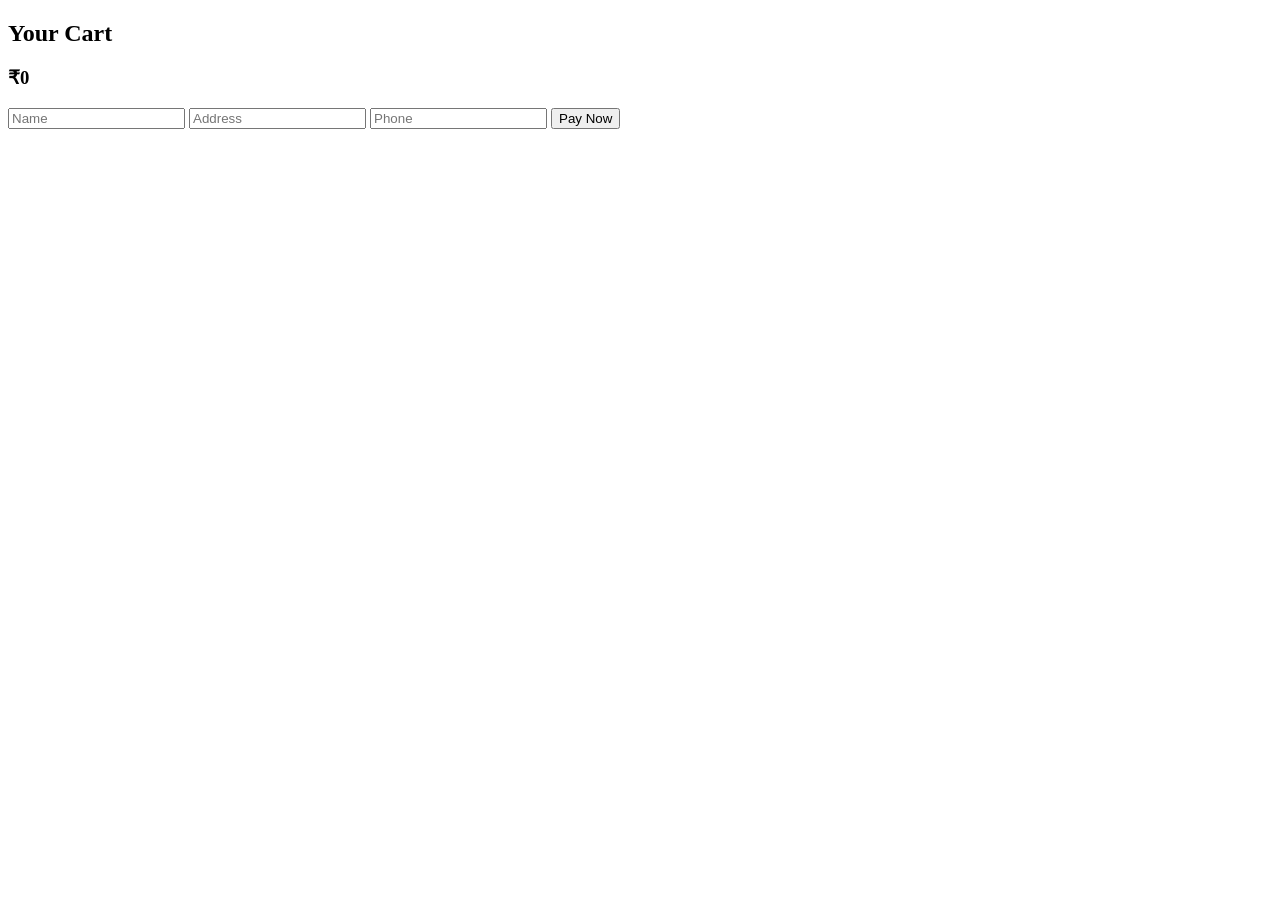
<file: cart.html>
<!DOCTYPE html>
<html>
<head>
  <title>Cart</title>
</head>

<body>

<h2>Your Cart</h2>
<div id="items"></div>
<h3 id="total"></h3>

<input id="name" placeholder="Name">
<input id="address" placeholder="Address">
<input id="phone" placeholder="Phone">

<button onclick="pay()">Pay Now</button>

<script src="https://checkout.razorpay.com/v1/checkout.js"></script>

<script>
let cart = JSON.parse(localStorage.getItem("cart")) || [];

let total = 0;
cart.forEach(i => {
  total += i.price;
  document.getElementById("items").innerHTML += `<p>${i.name}</p>`;
});

document.getElementById("total").innerText = "₹" + total;

function pay(){
  const options = {
    key: "YOUR_RAZORPAY_KEY",
    amount: total * 100,
    currency: "INR",
    handler: function(){
      placeOrder();
    }
  };

  new Razorpay(options).open();
}

function placeOrder(){

  fetch("https://your-backend-url/order", {
    method:"POST",
    headers:{"Content-Type":"application/json"},
    body: JSON.stringify({
      name: document.getElementById("name").value,
      address: document.getElementById("address").value,
      phone: document.getElementById("phone").value,
      items: cart
    })
  })
  .then(res=>res.json())
  .then(()=>{
    alert("Order placed!");
    localStorage.removeItem("cart");
  });
}
</script>

</body>
</html>
</file>
